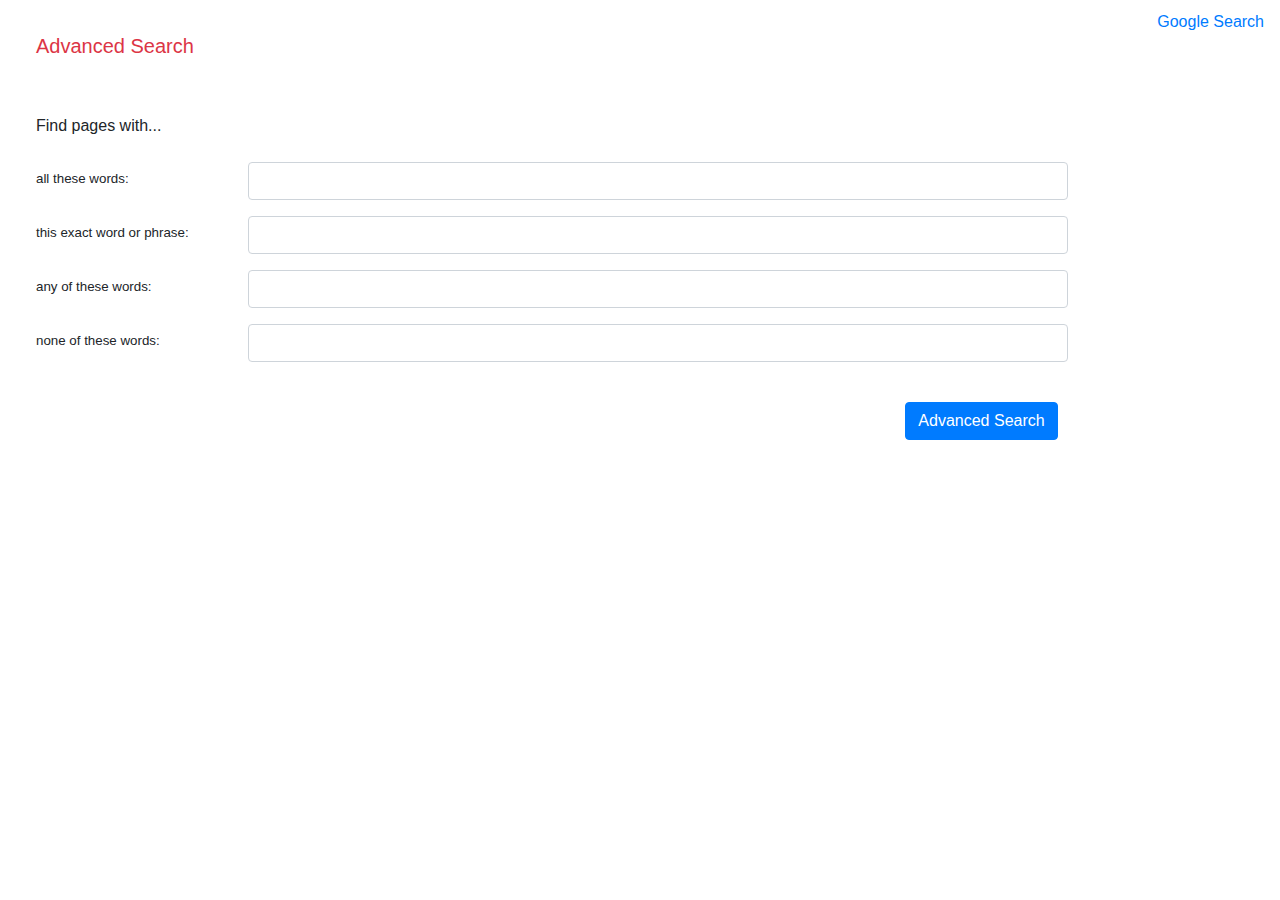
<file: advanced.html>
<!DOCTYPE html>
<html lang="en">

<head>
    <title>Search</title>
    <link rel="stylesheet" href="https://stackpath.bootstrapcdn.com/bootstrap/4.4.1/css/bootstrap.min.css"
        integrity="sha384-Vkoo8x4CGsO3+Hhxv8T/Q5PaXtkKtu6ug5TOeNV6gBiFeWPGFN9MuhOf23Q9Ifjh" crossorigin="anonymous">
    <link rel="stylesheet" href="styles.css">
</head>

<body>
    <div id="top-bar">
        <a href="index.html">Google Search</a>
    </div>

    <div style="margin-left:36px">

        <h5 class="text-danger">Advanced Search</h5>
        <br><br>

        <form action="https://google.com/search" id="s1zaZb" method="GET" name="f">

            Find pages with...
            <br><br>

            <div class="form-group row">
                <label class="col-sm-2 col-form-label adv-s-lbl">all these words:</label>
                <div class="col-sm-8">
                    <input type="text" class="form-control" name="as_q">
                </div>
            </div>
            <div class="form-group row">
                <label class="col-sm-2 col-form-label adv-s-lbl">this exact word or phrase:</label>
                <div class="col-sm-8">
                    <input type="text" class="form-control" name="as_epq">
                </div>
            </div>
            <div class="form-group row">
                <label class="col-sm-2 col-form-label adv-s-lbl">any of these words:</label>
                <div class="col-sm-8">
                    <input type="text" class="form-control" name="as_oq">
                </div>
            </div>
            <div class="form-group row">
                <label class="col-sm-2 col-form-label adv-s-lbl">none of these words:</label>
                <div class="col-sm-8">
                    <input type="text" class="form-control" name="as_eq">
                </div>
            </div>
            <br>
            <div class="col-sm-10 d-flex flex-row-reverse">
                <input type="submit" class="btn btn-primary" value="Advanced Search">
            </div>
        </form>
    </div>
</body>

</html>
</file>
<file: styles.css>
body,html {
    height: 100%;
}

a {
    display: inline-block;
    margin-top: 10px;
    margin-right: 16px;
}

#top-bar {
    top:0;
    left:0;
    right:0;
    width:100%;
    text-align:right;
}

.btn-light {
    margin: 10px;
}

.adv-s-lbl {
    font-size: 10pt;
}
</file>
